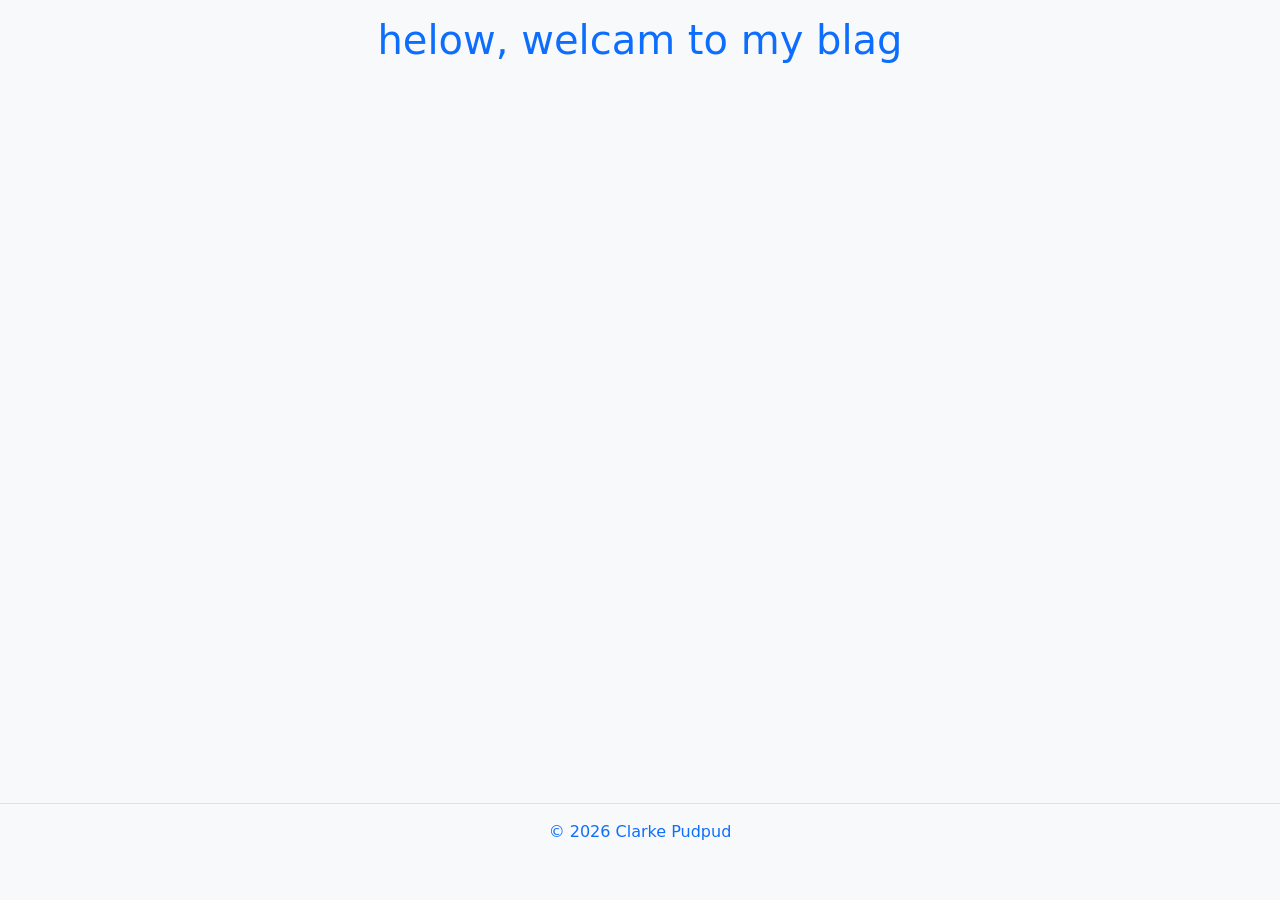
<file: index.html>
<!DOCTYPE html>
<html lang="en">
<head>
    <meta charset="UTF-8">
    <meta name="viewport" content="width=device-width, initial-scale=1.0">
    <title>Document</title>
    <link rel="stylesheet" href="bootstrap-5.3.8-dist/css/bootstrap.min.css">
    <link rel="stylesheet" href="styles.css">
</head>
<body class="bg-light">
    <main>
        <div class="container">
            <div class="text-center mt-3 text-primary">
                <h1>helow, welcam to my blag</h1>
            </div>
            <div class="ratio ratio-16x9 w-75 mx-auto mt-4">
            <iframe
                src="https://www.youtube.com/embed/6WgZdbmySiU"
                title="YouTube video player"
                allow="accelerometer; autoplay; clipboard-write; encrypted-media; gyroscope; picture-in-picture; web-share"
                referrerpolicy="strict-origin-when-cross-origin"
                allowfullscreen>
            </iframe>
            </div>
        </div>
    </main>
    <footer class="py-3 my-4 border-top">
        <p class="text-center text-primary">&copy; 2026 Clarke Pudpud</p>
    </footer>
</body>
</html>
</file>
<file: styles.css>
* {
    padding: 0;
    margin: 0;
}
html, body {
    height: 100%;
}

body {
    display: flex;
    flex-direction: column;
}

main {
    flex: 1;
}
</file>
